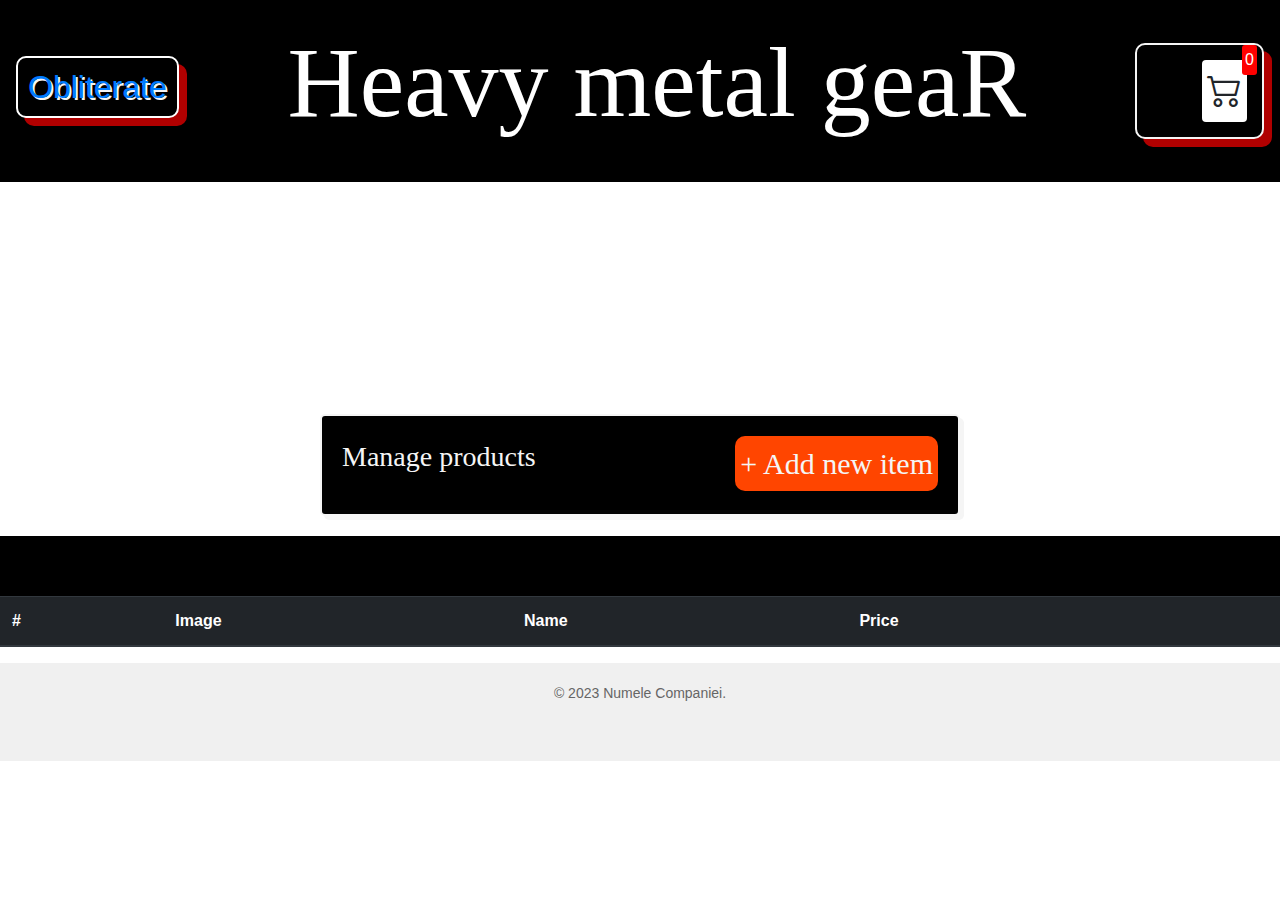
<file: pages/admin.html>
<!DOCTYPE html>
<html lang="en">
  <head>
    <meta charset="UTF-8" />
    <meta http-equiv="X-UA-Compatible" content="IE=edge" />
    <meta name="viewport" content="width=device-width, initial-scale=1.0" />
    <title>Obliterate - Heavy metal gear</title>
    <link rel="icon" type="image/x-icon" href="/images/favicon.png" />
    <link
      rel="stylesheet"
      href="https://cdnjs.cloudflare.com/ajax/libs/font-awesome/6.2.0/css/all.min.css"
      integrity="sha512-xh6O/CkQoPOWDdYTDqeRdPCVd1SpvCA9XXcUnZS2FmJNp1coAFzvtCN9BmamE+4aHK8yyUHUSCcJHgXloTyT2A=="
      crossorigin="anonymous"
      referrerpolicy="no-referrer"
    />
    <link rel="stylesheet" href="../src/style.css" />
    <link
      rel="stylesheet"
      href="https://cdn.jsdelivr.net/npm/bootstrap-icons@1.8.1/font/bootstrap-icons.css"
    />
    <link
      rel="stylesheet"
      href="https://cdn.jsdelivr.net/npm/bootstrap@4.0.0/dist/css/bootstrap.min.css"
      integrity="sha384-Gn5384xqQ1aoWXA+058RXPxPg6fy4IWvTNh0E263XmFcJlSAwiGgFAW/dAiS6JXm"
      crossorigin="anonymous"
    />
  </head>
  <body class="admin-page-body">
    <div class="navbar">
      <a href="../index.html">
        <h2 id="logo">Obliterate</h2>
      </a>
      <p class="nav-text">Heavy metal geaR</p>
      <!-- <img src="./images/avatar.png" alt="" id="avatar" /> -->
      <div class="icons">
        <a href="./admin.html">
          <div class="admin">
            <i class="fa-solid fa-user"></i>
          </div>
        </a>
        <a href="./cart.html">
          <div class="cart">
            <i class="bi bi-cart2"></i>
            <div id="cartAmount" class="cartAmount">0</div>
          </div>
        </a>
      </div>
    </div>
    <div class="admin-container">
      <div class="header">
        <p>Manage products</p>
        <div><button id="add-new-product">+ Add new item</button></div>
      </div>
      <div class="add-product-message"></div>
      <div class="add-product-container hidden">
        <div class="add-product-header">
          <p>Add new product</p>
          <div>
            <button id="add-item">Add item</button>
            <button id="cancel">Cancel</button>
          </div>
        </div>
        <div class="add-product-form">
          <div class="form-item">
            <label for="name">Name</label>
            <input type="text" id="name" />
          </div>
          <div class="form-item">
            <label for="name">Image</label>
            <input type="text" id="image" />
          </div>
          <div class="text-area">
            <label for="name">Description</label>
            <textarea
              name="description"
              id="description"
              cols="30"
              rows="10"
            ></textarea>
          </div>
          <div class="form-item">
            <label for="name">Price</label>
            <input type="number" id="price" />
          </div>
          <div class="form-item">
            <label for="name">Size</label>
            <input type="text" id="size" />
          </div>
          <div class="form-item">
            <label for="name">Gender</label>
            <select id="gender" name="gender">
              <option value="men">Men</option>
              <option value="women">Women</option>
              <option value="kids">Kids</option>
            </select>
          </div>
          <div class="form-item">
            <label for="name">Quantity</label>
            <input type="number" id="qty" />
          </div>
        </div>
      </div>
      <div id="products-list">
        <table class="table table-dark">
          <thead>
            <tr>
              <th scope="col">#</th>
              <th scope="col">Image</th>
              <th scope="col">Name</th>
              <th scope="col">Price</th>
              <th scope="col"></th>
            </tr>
          </thead>
          <tbody id="product-table-body"></tbody>
        </table>
      </div>
    </div>
    <footer>
      <div class="container">
        <p id="foot-text">© 2023 Numele Companiei.</p>
        <ul id="foot-list">
          <li id="foot-list-item"><a href="#" id="foot-l</li>
          <li id="foot-list-item"><a href="#" id="foot-l</li>
          <li id="foot-list-item"></li>
        </ul>
      </div>
    </footer>

    <script type="module" src="../src/admin.js"></script>
  </body>
</html>
</file>
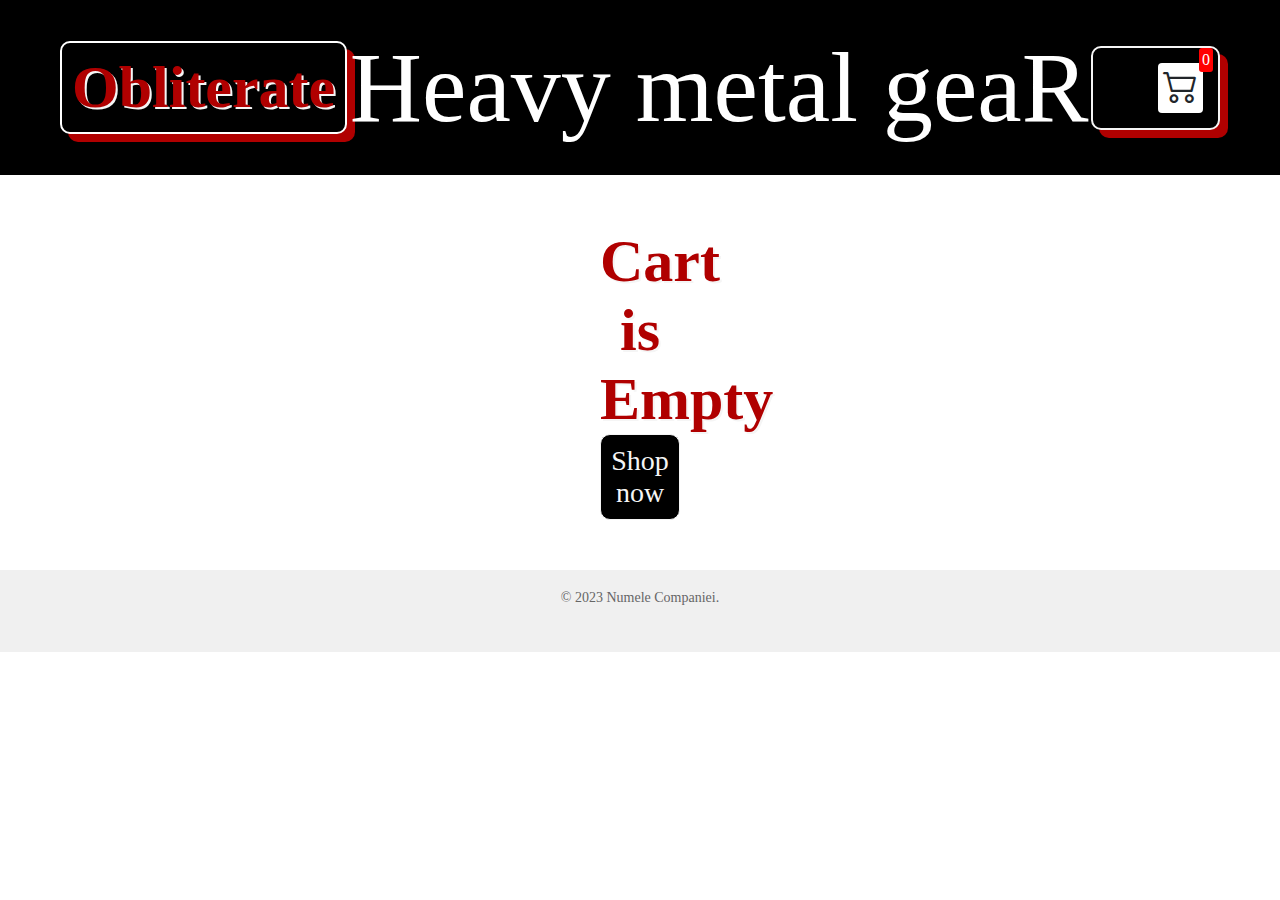
<file: pages/cart.html>
<!DOCTYPE html>
<html lang="en">
  <head>
    <head>
      <meta charset="UTF-8" />
      <meta http-equiv="X-UA-Compatible" content="IE=edge" />
      <meta name="viewport" content="width=device-width, initial-scale=1.0" />
      <title>Obliterate - Heavy metal gear</title>
      <link rel="icon" type="image/x-icon" href="../images/favicon.png" />
      <link
        rel="stylesheet"
        href="https://cdnjs.cloudflare.com/ajax/libs/font-awesome/6.2.0/css/all.min.css"
        integrity="sha512-xh6O/CkQoPOWDdYTDqeRdPCVd1SpvCA9XXcUnZS2FmJNp1coAFzvtCN9BmamE+4aHK8yyUHUSCcJHgXloTyT2A=="
        crossorigin="anonymous"
        referrerpolicy="no-referrer"
      />
      <link rel="stylesheet" href="../src/style.css" />
      <link
        rel="stylesheet"
        href="https://cdn.jsdelivr.net/npm/bootstrap-icons@1.8.1/font/bootstrap-icons.css"
      />
    </head>

  <body class="cartPage">
    <div class="navbar">
      <a href="../index.html">
        <h2 id="logo">Obliterate</h2>
      </a>
      <p class="nav-text">Heavy metal geaR</p>
      <!-- <img src="./images/avatar.png" alt="" id="avatar" /> -->
      <div class="icons">
        <a href="admin.html">
          <div class="admin">
            <i class="fa-solid fa-user"></i>
          </div>
        </a>
        <a href="cart.html">
          <div class="cart">
            <i class="bi bi-cart2"></i>
            <div id="cartAmount" class="cartAmount">0</div>
          </div>
        </a>
      </div>
    </div>

    <div id="label" class="text-center"></div>

    <div class="shopping-cart" id="shopping-cart"></div>
    <footer>
      <div class="container">
        <p id="foot-text">
          © 2023 Numele Companiei.
        </p>
        <ul id="foot-list">
          <li id="foot-list-item">
            <a href="#" id="foot-l
          </li>
          <li id="foot-list-item">
            <a href="#" id="foot-l
          </li>
          <li id="foot-list-item">
        </ul>
      </div>
    </footer>
  </body>
  <script src="../src/Data.js"></script>
  <script src="../src/cart.js"></script>
</html>
</file>
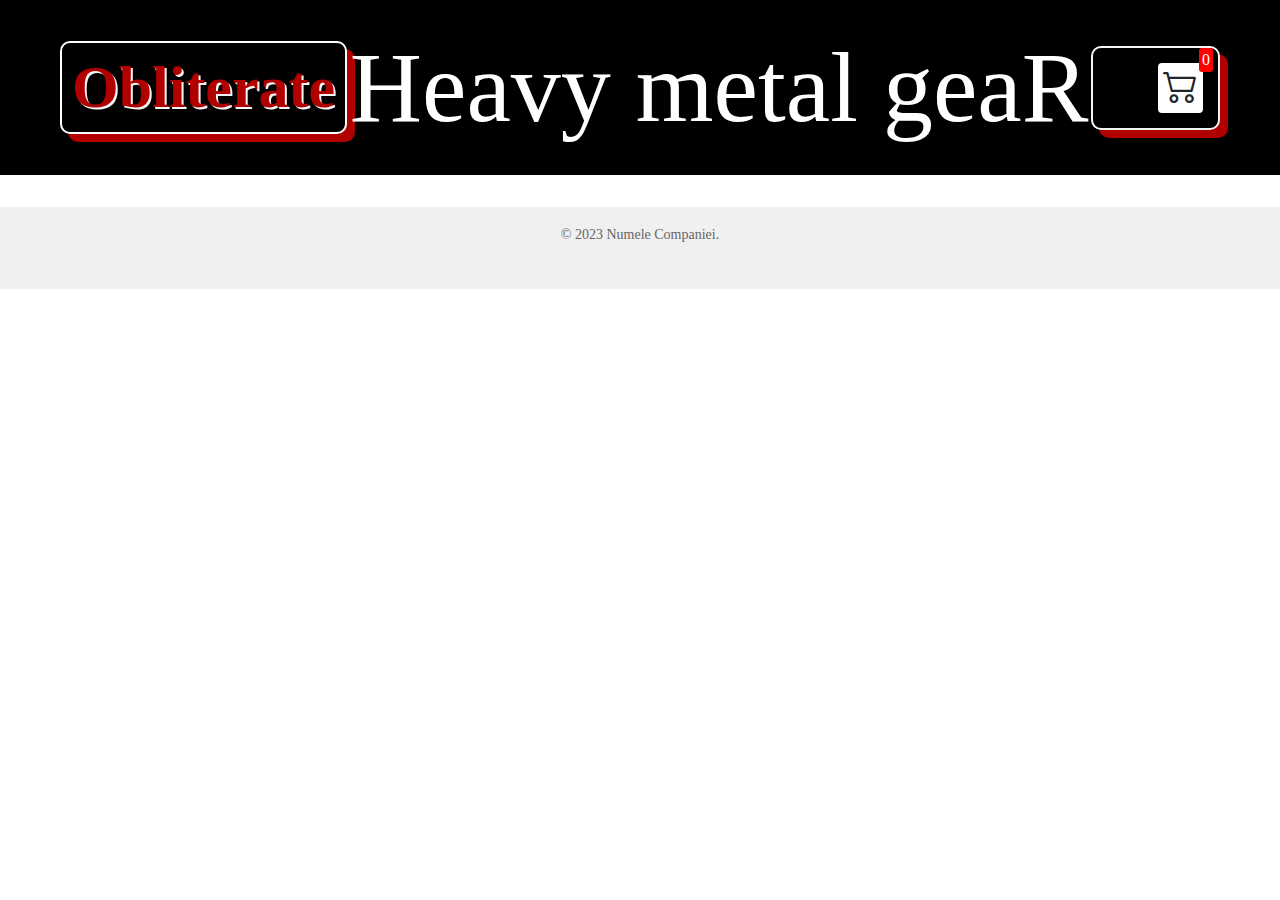
<file: pages/details.html>
<!DOCTYPE html>
<html lang="en">
  <head>
    <meta charset="UTF-8" />
    <meta http-equiv="X-UA-Compatible" content="IE=edge" />
    <meta name="viewport" content="width=device-width, initial-scale=1.0" />
    <title>Obliterate - Heavy metal gear</title>
    <link rel="icon" type="image/x-icon" href="../images/favicon.png" />
    <link
      rel="stylesheet"
      href="https://cdnjs.cloudflare.com/ajax/libs/font-awesome/6.2.0/css/all.min.css"
      integrity="sha512-xh6O/CkQoPOWDdYTDqeRdPCVd1SpvCA9XXcUnZS2FmJNp1coAFzvtCN9BmamE+4aHK8yyUHUSCcJHgXloTyT2A=="
      crossorigin="anonymous"
      referrerpolicy="no-referrer"
    />
    <link rel="stylesheet" href="../src/style.css" />
    <link
      rel="stylesheet"
      href="https://cdn.jsdelivr.net/npm/bootstrap-icons@1.8.1/font/bootstrap-icons.css"
    />
  </head>
  <body class="details-body">
    <div class="navbar">
      <a href="../index.html">
        <h2 id="logo">Obliterate</h2>
      </a>
      <p class="nav-text">Heavy metal geaR</p>
      <!-- <img src="./images/avatar.png" alt="" id="avatar" /> -->
      <div class="icons">
        <a href="./admin.html">
          <div class="admin">
            <i class="fa-solid fa-user"></i>
          </div>
        </a>
        <a href="./cart.html">
          <div class="cart">
            <i class="bi bi-cart2"></i>
            <div id="cartAmount" class="cartAmount">0</div>
          </div>
        </a>
      </div>
    </div>
    <div class="product-details"></div>

    <script src="../src/details.js"></script>
    <footer>
      <div class="container">
        <p id="foot-text">© 2023 Numele Companiei.</p>
        <ul id="foot-list">
          <li id="foot-list-item"><a href="#" id="foot-l</li>
          <li id="foot-list-item"><a href="#" id="foot-l</li>
          <li id="foot-list-item"></li>
        </ul>
      </div>
    </footer>
  </body>
</html>
</file>
<file: src/style.css>
* {
  margin: 0;
  padding: 0;
  box-sizing: border-box;
}

body {
  background-size: cover;
  background-image: url("https://1035thearrow.com/wp-content/uploads/sites/11/2020/02/GettyImages-1124622103.jpg");
  background-repeat: no-repeat;
  background-attachment: fixed;
  width: 100%;
}

i {
  cursor: pointer;
}

h2 {
  color: rgb(176, 0, 0);
  font-family: "DamnedDeluxe";
  font-size: 60px;
  text-shadow: 2px 2px whitesmoke;
}
#logo {
  border: 2px solid white;
  background-color: black;
  padding: 10px;
  border-radius: 10px;
  box-shadow: 8px 8px rgb(176, 0, 0);
}

a {
  text-decoration: none;
  color: white;
}

/* #avatar {
  width: 200px;
  height: 200px;
} */
footer {
  background-color: #f0f0f0;
  padding: 20px 0;
  color: #666;
  font-size: 14px;
}

.container {
  max-width: 960px;
  margin: 0 auto;
  text-align: center;
}

#foot-list {
  list-style: none;
  margin: 10px 0 0;
  padding: 0;
}

#foot-list-item {
  display: inline-block;
  margin: 0 10px;
}

.navbar {
  display: flex;
  flex-direction: row;
  justify-content: space-between;
  background-color: black;
  color: white;
  padding: 30px 60px;
  margin-bottom: 30px;
  border-bottom: 2px solid white;
  align-items: center;
  width: 100%;
  background-attachment: fixed;
}

.nav-text {
  font-size: 100px;
  font-family: "Pastor of Muppets";
}

#reverse-font {
  font-family: "Pastor of Muppets Flipped";
}
.icons {
  display: flex;
  gap: 50px;
  align-items: center;
  background-color: black;
  border: 2px solid whitesmoke;
  border-radius: 10px;
  padding: 15px;
  box-shadow: 8px 8px rgb(176, 0, 0);
}

.cart {
  position: relative;
  background-color: #fff;
  color: #212529;
  font-size: 30px;
  padding: 5px;
  border-radius: 4px;
}
.bi-cart2 {
  font-size: 35px;
}
.cartAmount {
  position: absolute;
  top: -15px;
  right: -10px;
  font-size: 16px;
  background-color: red;
  color: white;
  padding: 3px;
  border-radius: 3px;
}

.fa-user {
  color: white;
  font-size: 35px;
}
.fa-user:hover {
  color: rgb(176, 0, 0);
}

/* Shop items styles are here */
.slogan {
  padding-top: 200px;
  text-align: center;
  font-size: 40px;
  margin-bottom: 50px;
  background-color: whitesmoke;
}
.slogan h2 {
  text-shadow: 4px 4px black;
}
.shop {
  padding-top: 50px;
  padding-bottom: 100px;
  display: flex;
  flex-wrap: wrap;
  gap: 40px;
  justify-content: space-evenly;
}

@media (max-width: 1000px) {
  .shop {
    display: flex;
  }
  h2 {
    font-size: 18px;
  }
}

@media (max-width: 500px) {
  .shop {
    flex-direction: column;
  }
  .navbar {
    display: block;
  }
  h2 {
    font-size: 18px;
  }
}

.item {
  border: 1px solid whitesmoke;
  border-radius: 5px;
  box-shadow: 2px 3px whitesmoke;
  background-color: black;
  display: flex;
  flex-direction: column;
  width: 400px;
  height: 650px;
  /* align-items: center; */
  font-family: "YouMurderer BB";
  font-size: 45px;
  text-align: center;
  padding-top: 30px;
}
.item img {
  width: 200px;
  height: 200px;
  border-radius: 10%;
  align-self: center;
}
.details h3 {
  color: whitesmoke;
  text-shadow: 4px 4px rgb(172, 0, 0);
  font-weight: lighter;
}
.details p {
  height: 220px;

  padding-top: 20px;
  color: whitesmoke;
  text-align: center;
}

.price-quantity {
  display: flex;
  color: whitesmoke;
  flex-direction: row;
  justify-content: space-between;
  align-items: center;
}

.buttons {
  display: flex;
  flex-direction: row;
  gap: 8px;
  font-size: 30px;
  font-family: "DamnedDeluxe";
}

.bi-dash-lg {
  color: red;
}

.bi-plus-lg {
  color: green;
}

.text-center {
  text-align: center;
  margin-bottom: 20px;

  margin: 50px 600px;
}

.HomeBtn {
  font-size: 28px;
  font-family: "YouMurderer BB";
  background-color: black;
  color: whitesmoke;
  border: 1px solid whitesmoke;
  padding: 10px;
  border-radius: 10px;
  cursor: pointer;
}
.checkout,
.removeAll {
  font-family: "YouMurderer BB";
  background-color: black;
  font-size: 28px;
  color: white;
  border: 2px solid whitesmoke;
  padding: 6px;
  border-radius: 3px;
  cursor: pointer;
  margin-top: 10px;
}
.checkout {
  color: green;
}
.removeAll {
  color: red;
}

.bi-x-lg {
  color: red;
  font-weight: bold;
  padding: 10px;
}
.card-information {
  display: flex;
  flex-direction: column;
  justify-content: space-between;
}
.item-details-btn {
  font-size: 38px;
  font-family: "YouMurderer BB";
  background-color: rgb(176, 0, 0);
  color: whitesmoke;
  padding: 10px;
  border-radius: 10px;
  cursor: pointer;
}
/* style rules for shopping-cart */

.cartPage {
  background-image: url("https://hdwallpaperim.com/wp-content/uploads/2017/08/24/105582-metal-metal_music-Slipknot.jpg");
}

.shopping-cart {
  display: flex;
  flex-direction: column;
  flex-wrap: wrap;
  width: 200px;
  gap: 20px;
  margin: auto;
}

.cart-details {
  color: whitesmoke;
  align-self: center;
}

/* style rules for cart-item */

.cart-item {
  border: 2px solid #212529;
  border-radius: 5px;
  display: flex;
  background-color: black;
  justify-content: space-between;
  width: 600px;
  height: 205px;
}

.title-price-x {
  width: 195px;
  display: flex;
}

.title-price {
  display: flex;
  align-items: center;
  gap: 10px;
}

.cart-item-price {
  background-color: #212529;
  color: white;
  border-radius: 4px;
  padding: 5px;
  font-size: 14px;
  width: 75px;
  text-align: center;
}

.card-details-page {
  display: flex;
  height: 500px;
  width: 1300px;
  background-color: white;
  margin: auto;
  padding: 20px;
  justify-content: space-around;
  border-radius: 2%;
}

.card-details-page img {
  height: 450px;
  width: 450px;
  padding: 20px;

  border-right: 5px dotted black;
}

.product-details-section {
  font-size: 40px;
  padding: 60px;
  font-family: "YouMurderer BB";
}

.product-details p span {
  color: rgb(172, 0, 0);
}
#details-page-buy-btn {
  margin-top: 40px;
}

#details-page-buy-btn a {
  text-decoration: none;
  color: whitesmoke;
}

#details-page-buy-btn a:hover {
  color: rgb(172, 0, 0);
  background-color: black;
}

.purchase {
  color: whitesmoke;
  border: 4px solid whitesmoke;
  border-radius: 10px;
  background-color: rgb(176, 0, 0);
  text-shadow: 2px 2px black;
}
/* details page css */

.details-page-btn {
  font-size: 28px;
  background-color: rgb(176, 0, 0);
  font-family: "YouMurderer BB";
  padding: 10px;
  border-radius: 10px;
  margin-top: 20px;
}
/* admin page styles */
.admin-page-body {
  background-image: url("https://www.revolvermag.com/sites/default/files/media/images/article/ratmlede-l1070839.jpg");
}

.header p {
  font-size: 28px;
  font-family: "DamnedDeluxe";
  color: whitesmoke;
}

.add-product-header p {
  font-size: 28px;
  font-family: "DamnedDeluxe";
  color: whitesmoke;
}

.header button {
  font-size: 30px;
  font-family: "YouMurderer BB";
  background-color: orangered;
  border: none;
  border-radius: 10px;
  color: whitesmoke;
  padding: 5px;
  cursor: pointer;
}

.add-product-message {
  font-family: "YouMurderer BB";
  font-size: 45px;
  color: whitesmoke;
  text-shadow: 2px 2px rgb(176, 0, 0);
  text-align: center;
  padding: 30px 0px;
  margin-top: 20px;
  background-color: black;
}

.add-product-header button {
  font-size: 30px;
  font-family: "YouMurderer BB";

  border: none;
  border-radius: 10px;
  color: whitesmoke;
  padding: 5px;
}
.admin-container {
  padding-top: 200px;
}
.admin-container .header {
  display: flex;
  justify-content: space-between;
  margin-top: 50px;
  border: 2px solid whitesmoke;
  box-shadow: 4px 4px whitesmoke;
  border-radius: 5px;
  padding: 20px;
  margin: auto;
  width: 50%;
  background-color: black;
}
.add-product-container {
  display: flex;
  flex-direction: column;
  gap: 25px;
  border: 2px solid whitesmoke;
  box-shadow: 4px 4px whitesmoke;
  border-radius: 5px;
  padding: 20px;
  margin: auto;
  width: 50%;
  background-color: black;
  margin-top: 40px;
}
.hidden {
  display: none;
}
.admin-container .add-product-header {
  display: flex;
  justify-content: space-between;
}

.add-product-container .form-item {
  color: white;
  font-size: 20px;
  font-family: "DamnedDeluxe";
}

#add-item {
  background-color: rgb(6, 67, 6);
  cursor: pointer;
}

#cancel {
  background-color: red;
  cursor: pointer;
}
.add-product-form {
  display: flex;
  flex-direction: column;
  gap: 15px;
}
.add-product-form .form-item {
  display: flex;
  justify-content: space-between;
}

.add-product-form .form-item input {
  width: 80%;
}
.add-product-container .text-area {
  color: white;
  font-size: 20px;
  font-family: "DamnedDeluxe";
  display: flex;
  justify-content: space-between;
  align-items: center;
}

.add-product-container .text-area textarea {
  width: 80%;
}
.add-product-container #gender {
  width: 80%;
  font-family: "DamnedDeluxe";
}

/* details page */
.details-body {
  background-image: url("https://images6.alphacoders.com/404/thumb-1920-404279.png");
}

/* CSS pentru designul responsive */
@media (max-width: 768px) {
  .navbar {
    background-color: black;
    background-image: none;
  }
  .nav-text {
    font-size: 16px;
  }
}

@media (max-width: 480px) {
  .nav-text {
    font-size: 14px;
  }
}
</file>
